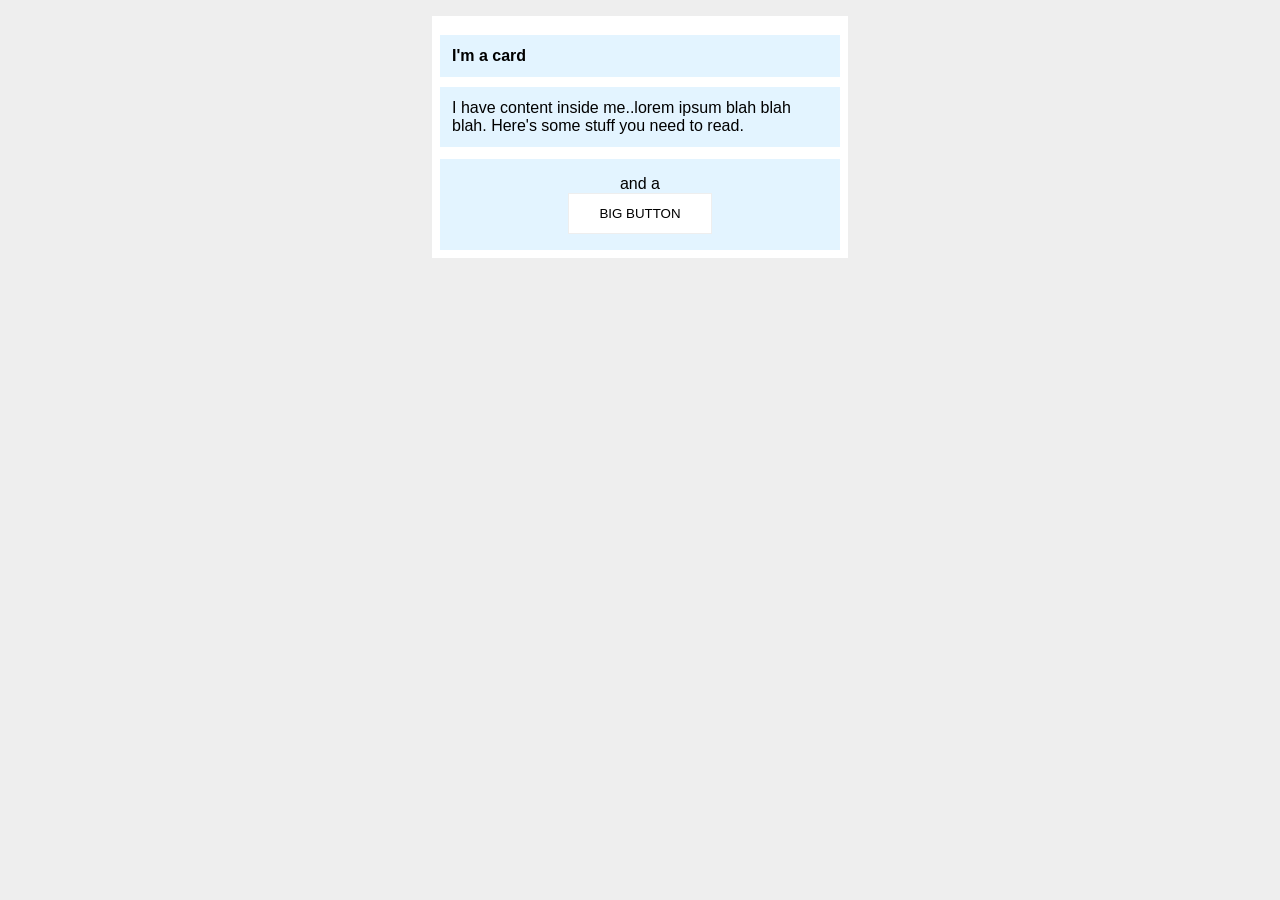
<file: foundations/block-and-inline/02-margin-and-padding-2/index.html>
<!DOCTYPE html>
<html lang="en">
  <head>
    <meta charset="UTF-8">
    <meta http-equiv="X-UA-Compatible" content="IE=edge">
    <meta name="viewport" content="width=device-width, initial-scale=1.0">
    <title>Margin and Padding exercise 2</title>
    <link rel="stylesheet" href="style.css">
  </head>
  <body>
    <div class="card">
      <h1 class="title">I'm a card</h1>
      <div class="content">I have content inside me..lorem ipsum blah blah blah. Here's some stuff you need to read.</div>
      <div class="button-container">
        <div id="container-body">
          <p>and a</p>
          <button>BIG BUTTON</button>
        </div>
      </div>
    </div>
  </body>
</html>
</file>
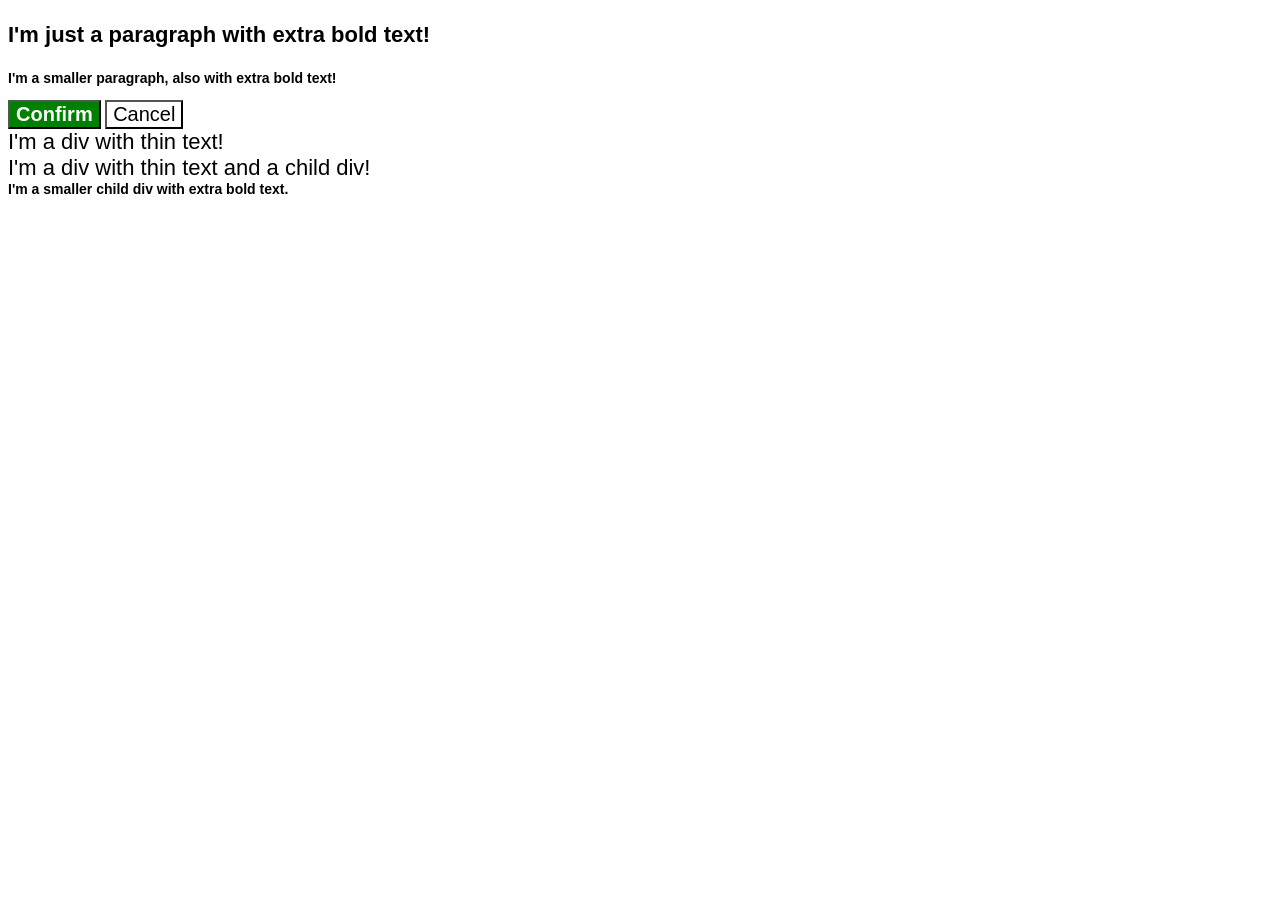
<file: foundations/cascade/01-cascade-fix/index.html>
<!DOCTYPE html>
<html lang="en">
  <head>
    <meta charset="UTF-8">
    <meta http-equiv="X-UA-Compatible" content="IE=edge">
    <meta name="viewport" content="width=device-width, initial-scale=1.0">
    <title>Fix the Cascade</title>
    <link rel="stylesheet" href="style.css">
  </head>
  <body>
    <p class="para">I'm just a paragraph with extra bold text!</p>
    <p class="para small-para">I'm a smaller paragraph, also with extra bold text!</p>

    <button id="confirm-button" class="button confirm">Confirm</button>
    <button id="cancel-button" class="button cancel">Cancel</button>

    <div class="text">I'm a div with thin text!</div>
    <div class="text">I'm a div with thin text and a child div!
      <div class="text child">I'm a smaller child div with extra bold text.</div>
    </div>
  </body>
</html>
</file>
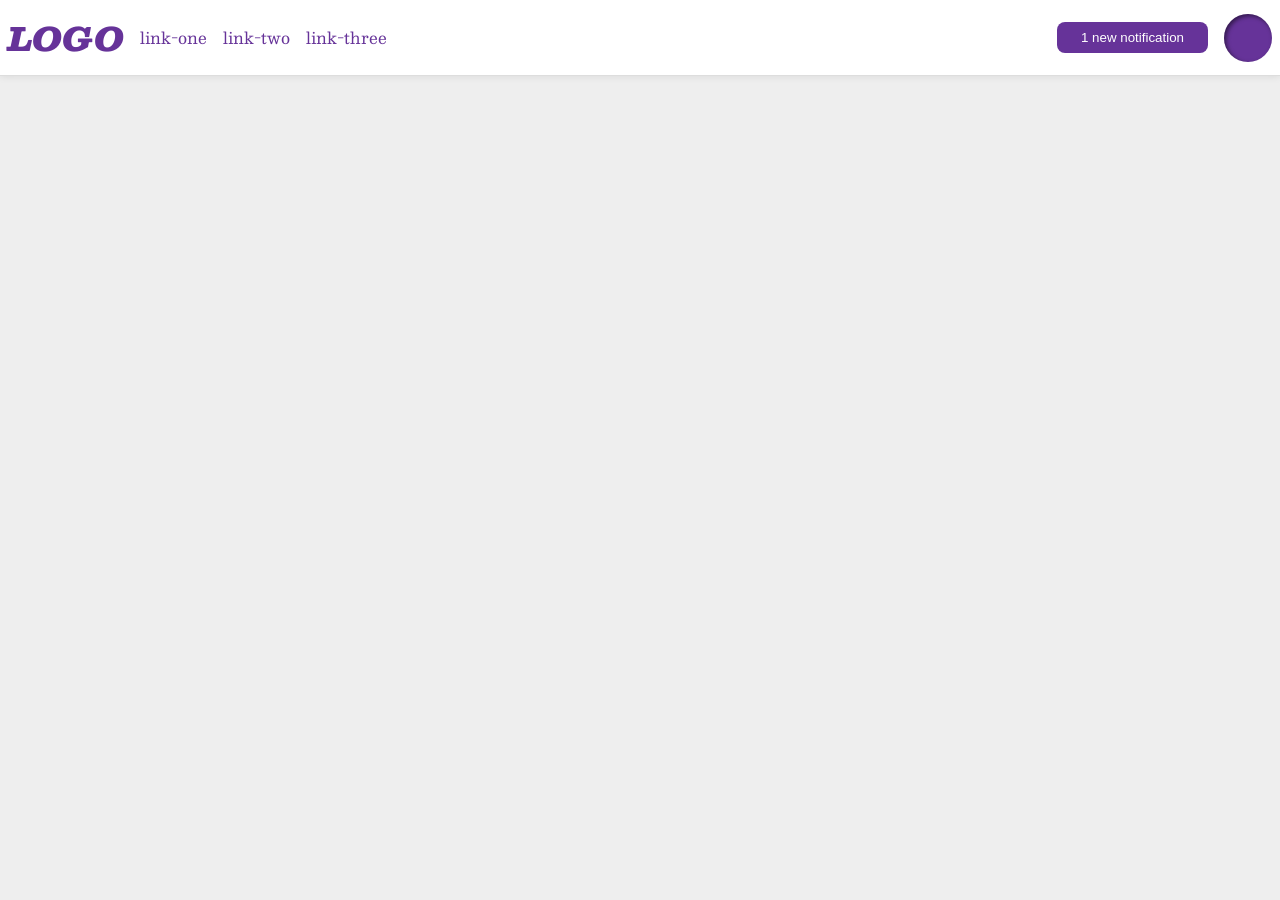
<file: foundations/flex/03-flex-header-2/index.html>
<!DOCTYPE html>
<html lang="en">
  <head>
    <meta charset="UTF-8">
    <meta http-equiv="X-UA-Compatible" content="IE=edge">
    <meta name="viewport" content="width=device-width, initial-scale=1.0">
    <title>Flex Header 2</title>
    <link rel="stylesheet" href="style.css">
  </head>
  <body>
    <div class="header">
      
      <div class="container1">
        <div class="logo">
          LOGO
        </div>
        <ul class="links">
          <li><a href="https://google.com">link-one</a></li>
          <li><a href="https://google.com">link-two</a></li>
          <li><a href="https://google.com">link-three</a></li>
        </ul>
      </div>


      <div class="container2">
        <button class="notifications">
          1 new notification
        </button>
        <div class="profile-image"></div>
      </div>
    </div>
  </body>
</html>
</file>
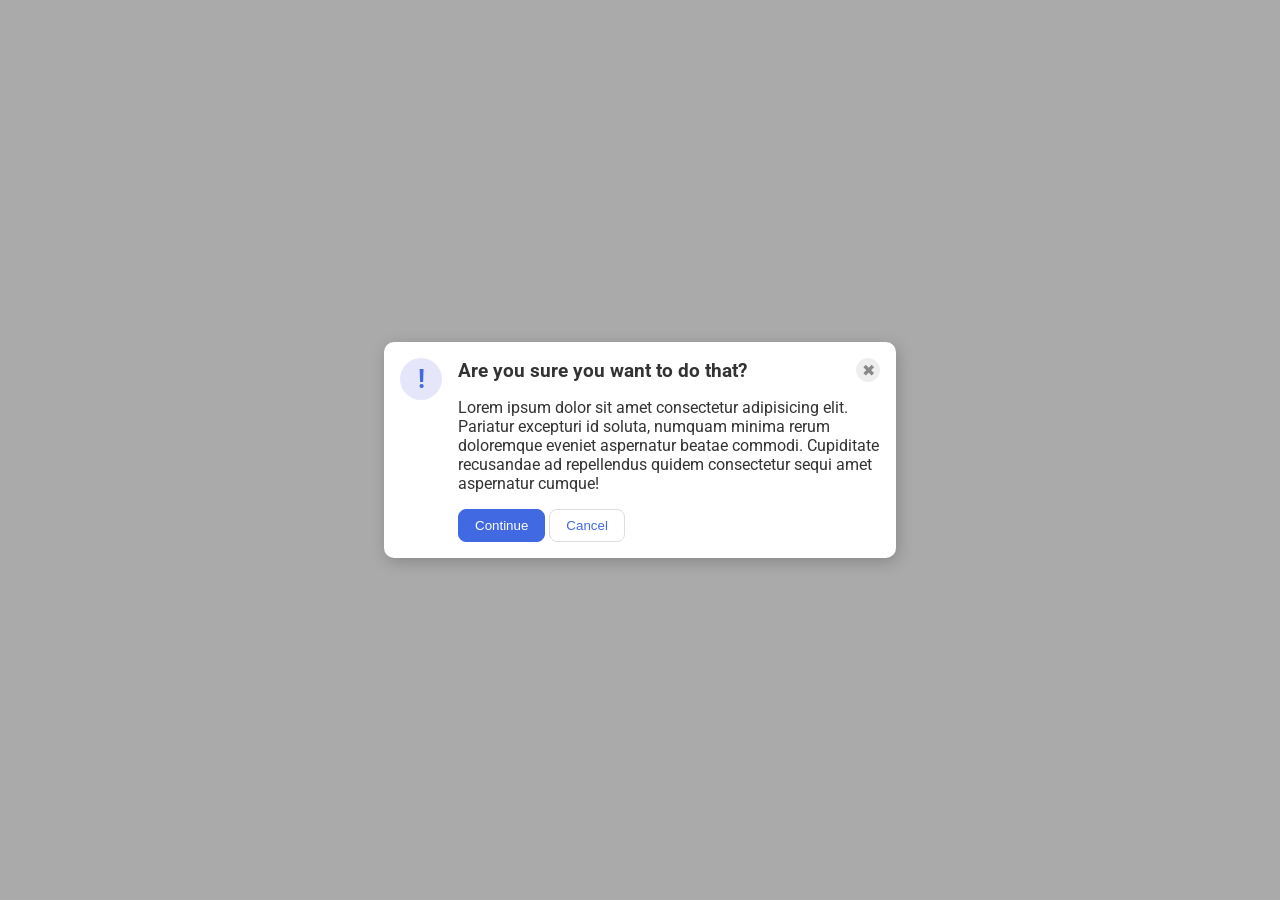
<file: foundations/flex/05-flex-modal/index.html>
<!DOCTYPE html>
<html lang="en">
  <head>
    <meta charset="UTF-8">
    <meta http-equiv="X-UA-Compatible" content="IE=edge">
    <meta name="viewport" content="width=device-width, initial-scale=1.0">
    <link rel="stylesheet" href="style.css">
    <title>Modal</title>
  </head>
  <body>
    <div class="modal">
      <!--item 1-->
      <div class="icon">!</div>

      <!--item 2-->
      <div class="info">
        <div class="header-button">
          <div class="header">Are you sure you want to do that?</div>
          <button class="close-button">✖</button>
        </div>
        
        <div class="text">Lorem ipsum dolor sit amet consectetur adipisicing elit. Pariatur excepturi id soluta, numquam minima rerum doloremque eveniet aspernatur beatae commodi. Cupiditate recusandae ad repellendus quidem consectetur sequi amet aspernatur cumque!</div>
        <div class="buttons">
          <button class="continue">Continue</button>
          <button class="cancel">Cancel</button>
        </div>
      </div>
    </div>
  </body>
</html>
</file>
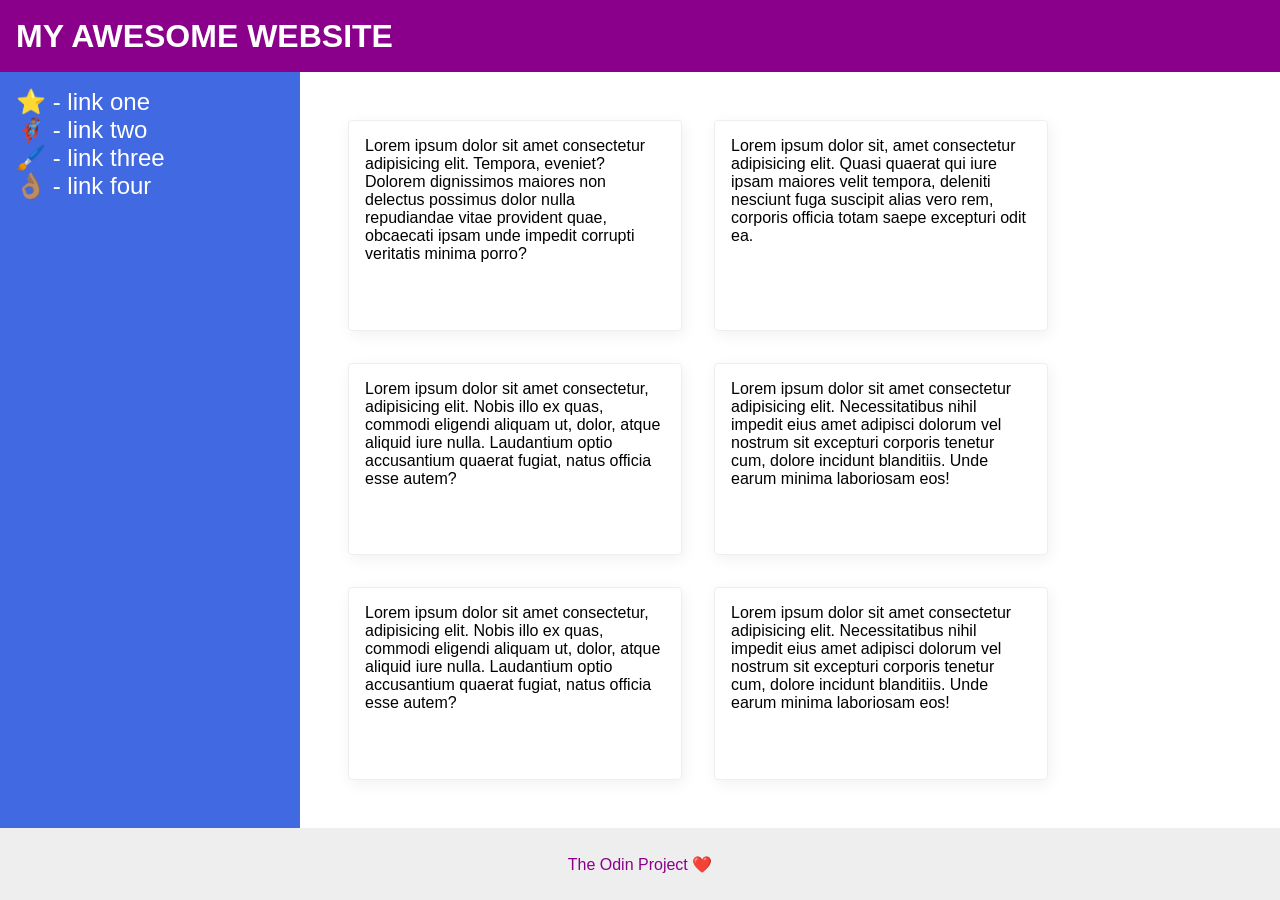
<file: foundations/flex/07-flex-layout-2/index.html>
<!DOCTYPE html>
<html lang="en">
  <head>
    <meta charset="UTF-8">
    <meta http-equiv="X-UA-Compatible" content="IE=edge">
    <meta name="viewport" content="width=device-width, initial-scale=1.0">
    <title>The Holy Grail</title>
    <link rel="stylesheet" href="style.css">
  </head>
  <body>
    <div class="header">
      MY AWESOME WEBSITE
    </div>
    
    <div class="container">
      <div class="sidebar">
        <ul>
          <li><a href="#">⭐ - link one</a></li>
          <li><a href="#">🦸🏽‍♂️ - link two</a></li>
          <li><a href="#">🖌️ - link three</a></li>
          <li><a href="#">👌🏽 - link four</a></li>
        </ul>
      </div>
      
      <div class="cards-container">
        <div class="card">Lorem ipsum dolor sit amet consectetur adipisicing elit. Tempora, eveniet? Dolorem dignissimos maiores non delectus possimus dolor nulla repudiandae vitae provident quae, obcaecati ipsam unde impedit corrupti veritatis minima porro?</div>
        <div class="card">Lorem ipsum dolor sit, amet consectetur adipisicing elit. Quasi quaerat qui iure ipsam maiores velit tempora, deleniti nesciunt fuga suscipit alias vero rem, corporis officia totam saepe excepturi odit ea.</div>
        <div class="card">Lorem ipsum dolor sit amet consectetur, adipisicing elit. Nobis illo ex quas, commodi eligendi aliquam ut, dolor, atque aliquid iure nulla. Laudantium optio accusantium quaerat fugiat, natus officia esse autem?</div>
        <div class="card">Lorem ipsum dolor sit amet consectetur adipisicing elit. Necessitatibus nihil impedit eius amet adipisci dolorum vel nostrum sit excepturi corporis tenetur cum, dolore incidunt blanditiis. Unde earum minima laboriosam eos!</div>
        <div class="card">Lorem ipsum dolor sit amet consectetur, adipisicing elit. Nobis illo ex quas, commodi eligendi aliquam ut, dolor, atque aliquid iure nulla. Laudantium optio accusantium quaerat fugiat, natus officia esse autem?</div>
        <div class="card">Lorem ipsum dolor sit amet consectetur adipisicing elit. Necessitatibus nihil impedit eius amet adipisci dolorum vel nostrum sit excepturi corporis tenetur cum, dolore incidunt blanditiis. Unde earum minima laboriosam eos!</div>
      </div>
    </div>

    <div class="footer">
      The Odin Project ❤️
    </div>
  </body>
</html>
</file>
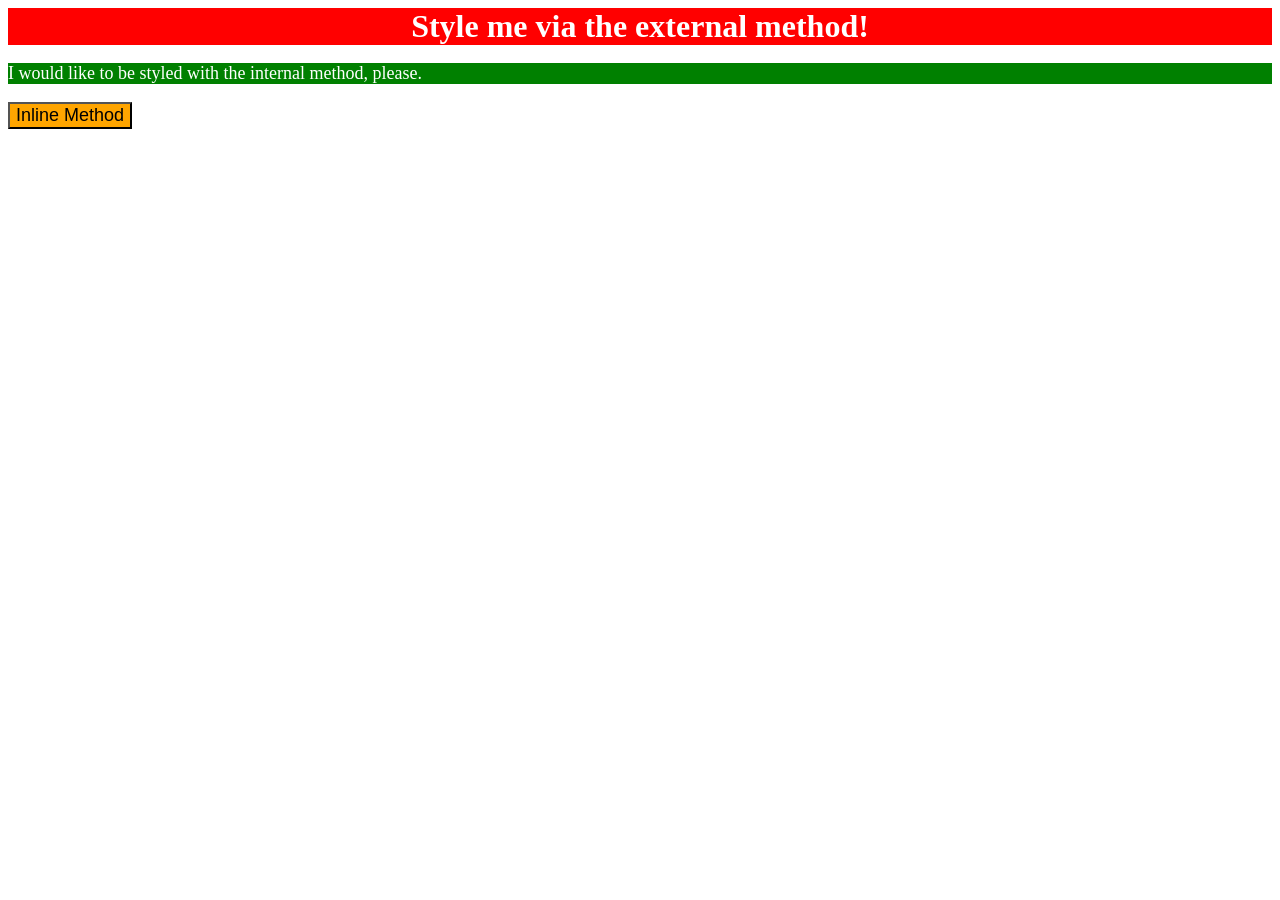
<file: foundations/intro-to-css/01-css-methods/index.html>
<!DOCTYPE html>
<html lang="en">
  <head>
    <meta charset="UTF-8">
    <meta http-equiv="X-UA-Compatible" content="IE=edge">
    <meta name="viewport" content="width=device-width, initial-scale=1.0">
    <link rel="stylesheet" href="style.css"> 
    <title>Methods for Adding CSS</title>

    <style>
      p{
        background-color: green;
        color: white;
        font-size: 18px;
      }
    </style>
  </head>
  <body>
    <div>Style me via the external method!</div>
    <p>I would like to be styled with the internal method, please.</p>
    <button style="background-color: orange; font-size: 18px;">Inline Method</button>
  </body>
</html>
</file>
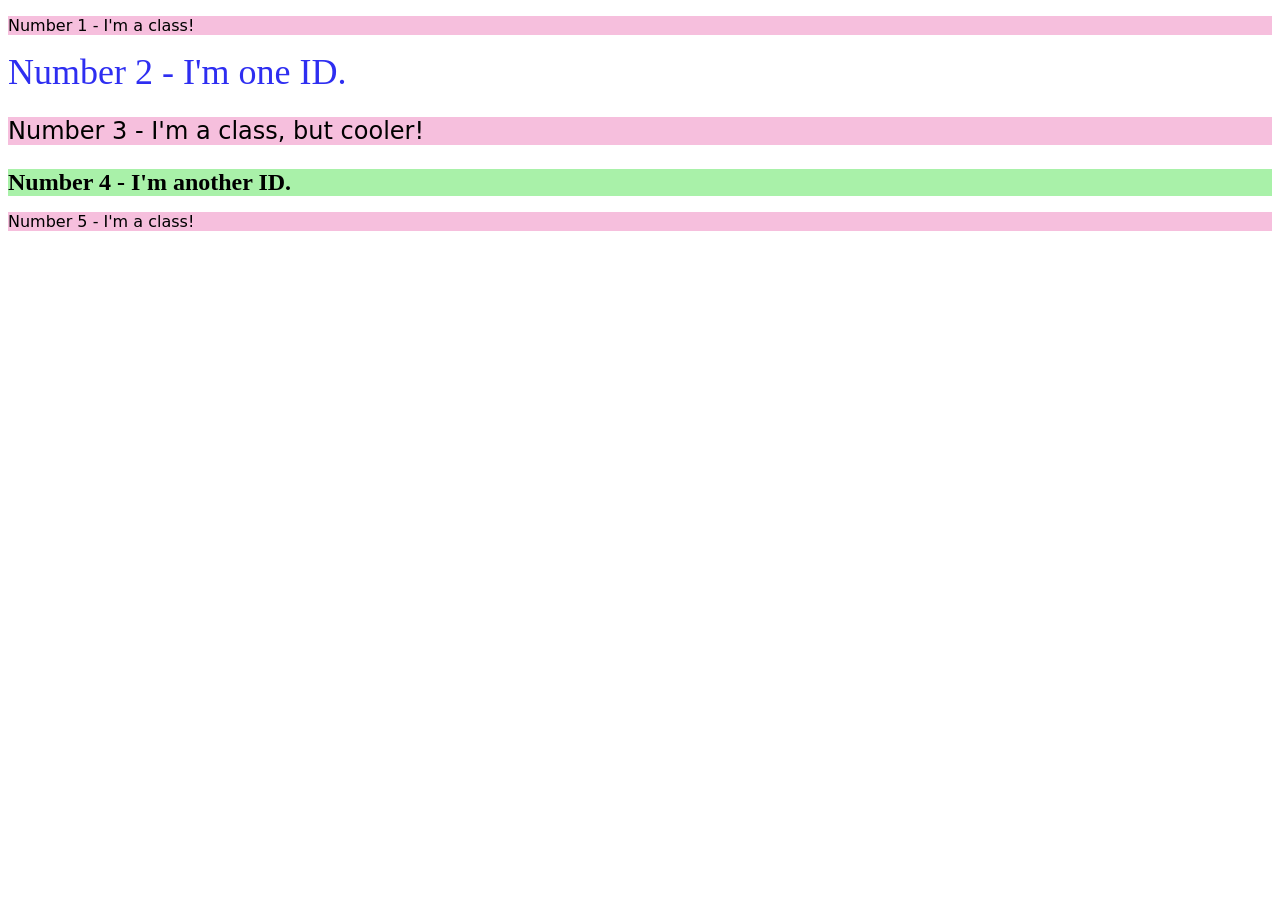
<file: foundations/intro-to-css/02-class-id-selectors/index.html>
<!DOCTYPE html>
<html lang="en">
  <head>
    <meta charset="UTF-8">
    <meta http-equiv="X-UA-Compatible" content="IE=edge">
    <meta name="viewport" content="width=device-width, initial-scale=1.0">
    <title>Class and ID Selectors</title>
    <link rel="stylesheet" href="style.css">
  </head>
  <body>
    <p class="odd-numbered">Number 1 - I'm a class!</p>
    <div id="second-element">Number 2 - I'm one ID.</div>
    <p class="odd-numbered third-element">Number 3 - I'm a class, but cooler!</p>
    <div id="fourth-element" class="third-element">Number 4 - I'm another ID.</div>
    <p class="odd-numbered">Number 5 - I'm a class!</p>
  </body>
</html>
</file>
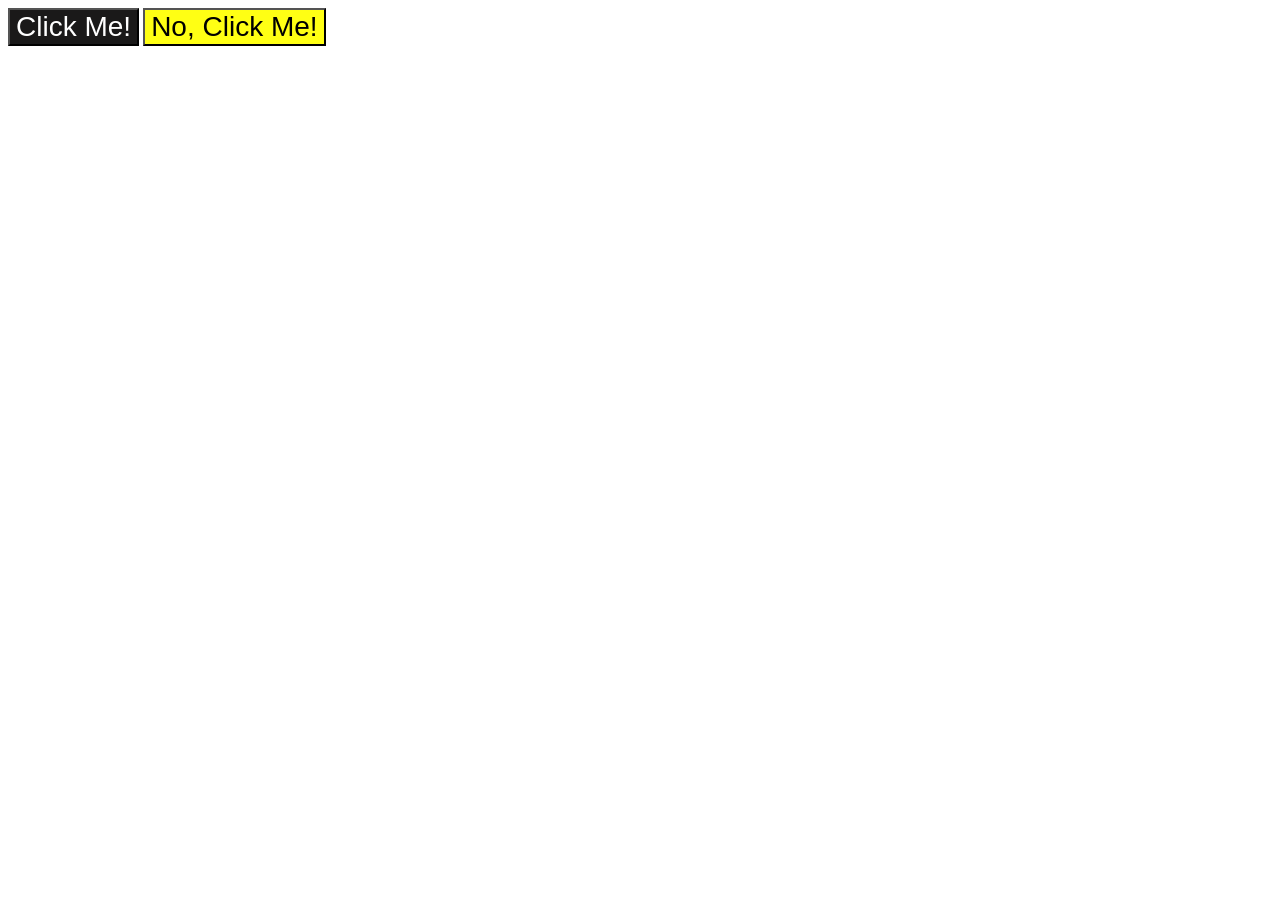
<file: foundations/intro-to-css/03-grouping-selectors/index.html>
<!DOCTYPE html>
<html lang="en">
  <head>
    <meta charset="UTF-8">
    <meta http-equiv="X-UA-Compatible" content="IE=edge">
    <meta name="viewport" content="width=device-width, initial-scale=1.0">
    <title>Grouping Selectors</title>
    <link rel="stylesheet" href="style.css">
  </head>
  <body>
    <button class="b1">Click Me!</button>
    <button class="b2">No, Click Me!</button>
  </body>
</html>
</file>
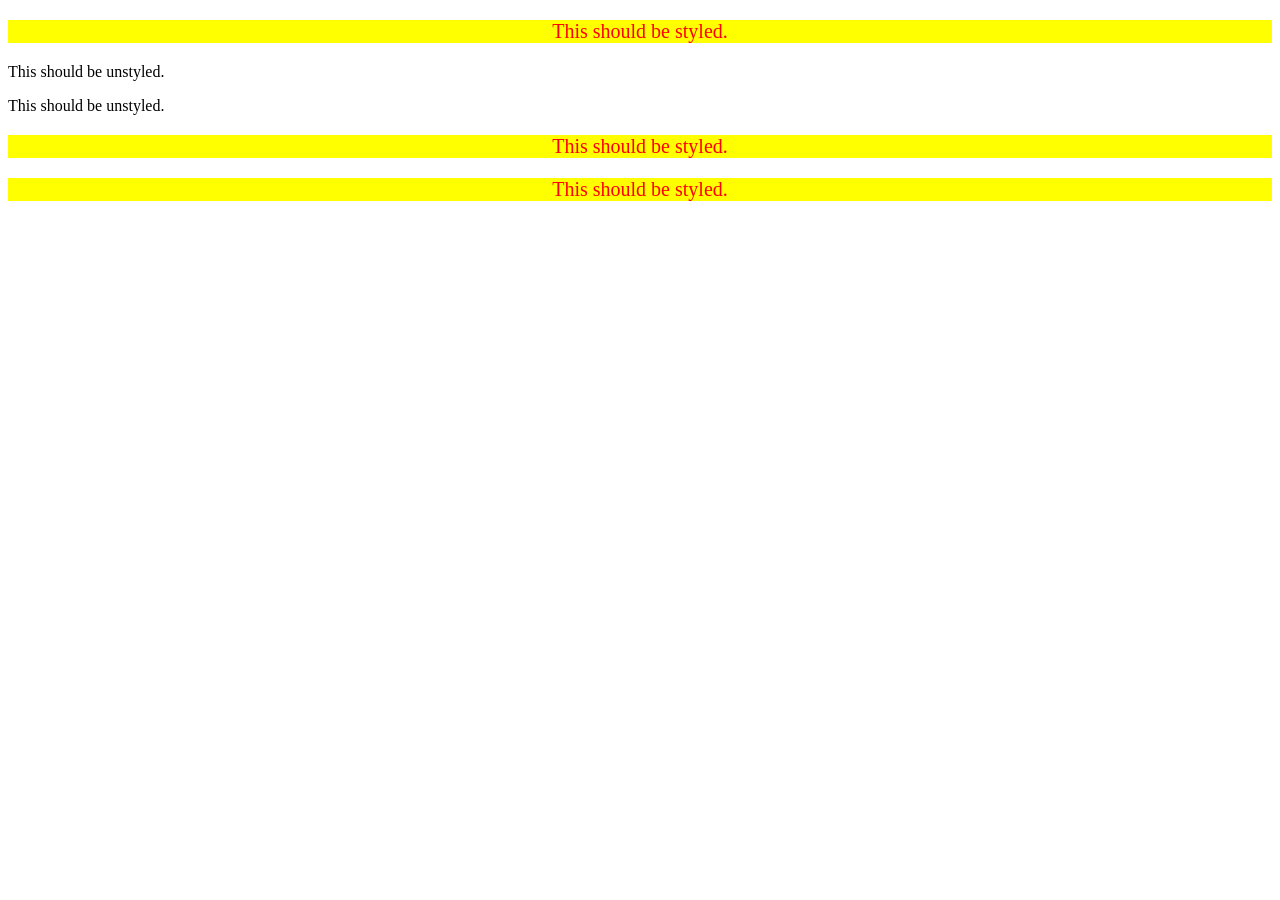
<file: foundations/intro-to-css/05-descendant-combinator/index.html>
<!DOCTYPE html>
<html lang="en">
  <head>
    <meta charset="UTF-8">
    <meta http-equiv="X-UA-Compatible" content="IE=edge">
    <meta name="viewport" content="width=device-width, initial-scale=1.0">
    <title>Descendant Combinator</title>
    <link rel="stylesheet" href="style.css">
  </head>
  <body>
    <div class="container">
      <p class="text">This should be styled.</p>
    </div>
    <p class="text">This should be unstyled.</p>
    <p class="text">This should be unstyled.</p>
    <div class="container">
      <p class="text">This should be styled.</p>
      <p class="text">This should be styled.</p>
    </div>
  </body>
</html>
</file>
<file: foundations/block-and-inline/02-margin-and-padding-2/style.css>
body {
  background: #eee;
  font-family: sans-serif;
}

.card {
  width: 400px;
  background: #fff;
  margin: 16px auto;
  padding: 8px;
}

.title {
  background: #e3f4ff;
  font-size: 16px;
  padding: 12px;
}

.content {
  background: #e3f4ff;
  padding: 12px;
}

.button-container {
  background: #e3f4ff;
  margin-top: 12px;
  padding: 16px;
}

#container-body{
  text-align: center;
}

p{
  margin: 0;
}

button {
  background: white;
  border: 1px solid #eee;
  padding: 12px 30px;
}
</file>
<file: foundations/cascade/01-cascade-fix/style.css>
body {
  font-family: Arial, Helvetica, sans-serif;
}

.para,
.small-para {
  color: hsl(0, 0%, 0%);
  font-weight: 800;
}

.para {
  font-size: 22px;
}

.small-para {
  font-size: 14px;
  font-weight: 800;
}

#confirm-button {
  background: green;
  color: white;
  font-weight: bold;
} 

.button {
  background-color: rgb(255, 255, 255);
  color: rgb(0, 0, 0);
  font-size: 20px;
}

div.text {
  color: rgb(0, 0, 0);
  font-size: 22px;
  font-weight: 100;
}

.text .child {
  color: rgb(0, 0, 0);
  font-weight: 800;
  font-size: 14px;
}
</file>
<file: foundations/flex/03-flex-header-2/style.css>
/* this is some magical font-importing.  
you'll learn about it later. */
@import url('https://fonts.googleapis.com/css2?family=Besley:ital,wght@0,400;1,900&display=swap');

body {
  margin: 0;
  background: #eee;
  font-family: Besley, serif;
}

.header {
  background: white;
  border-bottom: 1px solid #ddd;
  box-shadow: 0 0 8px rgba(0,0,0,.1);
  display: flex;
  align-items: center;
  padding: 8px;
}

.profile-image {
  background: rebeccapurple;
  box-shadow: inset 2px 2px 4px rgba(0,0,0,.5);
  border-radius: 50%;
  width: 48px;
  height: 48px;
}

.logo {
  color: rebeccapurple;
  font-size: 32px;
  font-weight: 900;
  font-style: italic;
}

button {
  border: none;
  border-radius: 8px;
  background: rebeccapurple;
  color: white;
  padding: 8px 24px;
}

a {
  /* this removes the line under our links */
  text-decoration: none;
  color: rebeccapurple;
}

ul {
  list-style-type: none;
  display: flex;
  gap: 16px;
  padding: 0;
}

.container1{
  display: flex;
  align-items: center;
  gap: 16px;
  margin-right: auto;
}

.container2{
  display: flex;
  align-items: center;
  gap: 16px;
}
</file>
<file: foundations/flex/05-flex-modal/style.css>
@import url('https://fonts.googleapis.com/css2?family=Roboto:wght@400;700&display=swap');

html, body {
  height: 100%;
}

body {
  font-family: Roboto, sans-serif;
  margin: 0;
  background: #aaa;
  color: #333;
  /* I'll give you this one for free lol */
  display: flex;
  align-items: center;
  justify-content: center;
}

.modal {
  background: white;
  width: 480px;
  border-radius: 10px;
  box-shadow: 2px 4px 16px rgba(0,0,0,.2);
  display: flex;
  gap: 16px;
  padding: 16px;
}

.icon {
  color: royalblue;
  font-size: 26px;
  font-weight: 700;
  background: lavender;
  width: 42px;
  height: 42px;
  border-radius: 50%;
  display: flex;
  align-items: center;
  justify-content: center;
  flex-shrink: 0;
}

.close-button {
  background: #eee;
  border-radius: 50%;
  color: #888;
  font-weight: 400;
  font-size: 16px;
  height: 24px;
  width: 24px;
  display: flex;
  align-items: center;
  justify-content: center;
  border: 1px solid #eee;
  padding: 0;
}

button {
  cursor: pointer;
  padding: 8px 16px;
  border-radius: 8px;
}

button.continue {
  background: royalblue;
  border: 1px solid royalblue;
  color: white;
}

button.cancel {
  background: white;
  border: 1px solid #ddd;
  color: royalblue;
}

.header{
  font-size: larger;
  font-weight: bold;
}

.header-button{
  display: flex;
  justify-content: space-between;
  align-items: center;
}

.info{
  display: flex;
  flex-direction: column;
  justify-content: flex-start;
  gap: 16px;
}

.buttons{
  display: flex;
  gap: 4px;
}
</file>
<file: foundations/flex/07-flex-layout-2/style.css>
body {
  font-family: -apple-system, BlinkMacSystemFont, 'Segoe UI', Roboto, Oxygen, Ubuntu, Cantarell, 'Open Sans', 'Helvetica Neue', sans-serif;
  margin: 0;
  min-height: 100vh;
  overflow: hidden;
  display: flex;
  flex-direction: column;
}

.header {
  height: 72px;
  background: darkmagenta;
  color: white;
  font-size: 32px;
  font-weight: 900;
  display: flex;
  align-items: center;
  padding: 0 16px;
}

.footer {
  height: 72px;
  background: #eee;
  color: darkmagenta;
  display: flex;
  justify-content: center;
  align-items: center;
}

.sidebar {
  min-width: 300px;
  background: royalblue;
  box-sizing: border-box;
  padding: 16px;
}

a{
  text-decoration: none;
  color: white;
  font-weight: 500;
  font-size: 24px;
}

ul{
  list-style-type: none;
  margin: 0;
  padding: 0;
}

.card {
  border: 1px solid #eee;
  box-shadow: 2px 4px 16px rgba(0,0,0,.06);
  border-radius: 4px;
  padding: 16px;
  width: 300px;
}

.container{
  display: flex;
  flex: 1;
}

.cards-container{
  display: flex;
  flex-wrap: wrap;
  padding: 48px;
  gap: 32px;
}
</file>
<file: foundations/intro-to-css/01-css-methods/style.css>
div{
    background-color: red;
    color: white;
    font-size: 32px;
    text-align: center;
    font-weight: bold;
}
</file>
<file: foundations/intro-to-css/02-class-id-selectors/style.css>
.odd-numbered{
    background-color: rgb(246, 191, 221);
    font-family: Verdana, 'DejaVu Sans', sans-serif;
}/* Add CSS Styling */

.third-element{
    font-size: 24px;
}

#second-element{
    color: rgb(46, 46, 241);
    font-size: 36px;
}

#fourth-element{
    background-color: rgb(169, 241, 169);
    font-weight: bold;
}
</file>
<file: foundations/intro-to-css/03-grouping-selectors/style.css>
.b1, .b2{
    font-size: 28px;
    font-family: Helvetica, 'Times New Roman', sans-serif;
}

.b1{
    background-color: #1a1919;
    color: #ffffff;
}

.b2{
    background-color: #ffff14;
}
</file>
<file: foundations/intro-to-css/05-descendant-combinator/style.css>
.container p{
    background-color: yellow;
    color: red;
    text-align: center;
    font-size: 20px;
}
</file>
